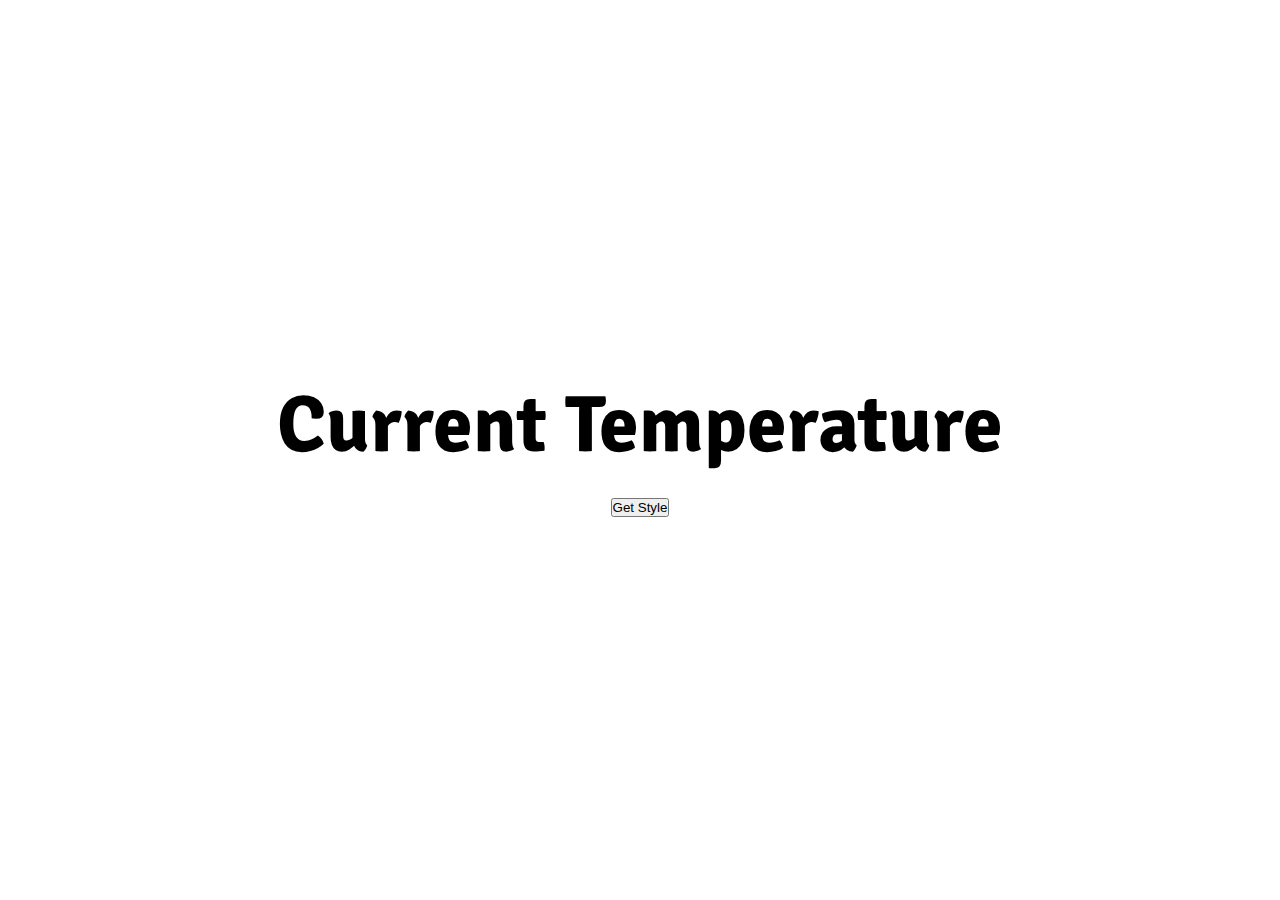
<file: fem.html>
<!DOCTYPE html>
<html lang="en">

<head>
  <!-- meta tags -->
  <meta charset="utf-8">
  <meta name="viewport" content="width=device-width, initial-scale=1">

  <title>DIG 245 Generative Design</title>

  <!-- CSS -->
  <link href="https://cdn.jsdelivr.net/npm/bootstrap@5.1.0/dist/css/bootstrap.min.css" rel="stylesheet" integrity="sha384-KyZXEAg3QhqLMpG8r+8fhAXLRk2vvoC2f3B09zVXn8CA5QIVfZOJ3BCsw2P0p/We" crossorigin="anonymous">
  <link href="https://cdn.jsdelivr.net/npm/bootstrap@5.1.3/dist/css/bootstrap.min.css" rel="stylesheet" integrity="sha384-1BmE4kWBq78iYhFldvKuhfTAU6auU8tT94WrHftjDbrCEXSU1oBoqyl2QvZ6jIW3" crossorigin="anonymous">
  <link rel="preconnect" href="https://fonts.googleapis.com">
  <link rel="preconnect" href="https://fonts.gstatic.com" crossorigin>
  <link href="https://fonts.googleapis.com/css2?family=Signika&display=swap" rel="stylesheet">
  <link rel="stylesheet" href="assets/css/styles.css">
</head>

<body>


  <!-- visible content goes here -->
  <!-- <h1>DIG 245 Generative Design</h1> -->

  <section id="inputs">
    <div class="container">
      <h1>Current Temperature</h1>
      <h1>
        <div id="temp"> </div>
      </h1>
      <form>
        <button type="button" class="btn btn-outline-dark">Get Style</button> <br>
        <div id="img"></div>
      </form>
    </div>

  </section>



  <!-- javascript -->
  <!-- <script src="https://ajax.googleapis.com/ajax/libs/jquery/3.5.1/jquery.min.js"></script> -->
  <script src="https://cdn.jsdelivr.net/npm/bootstrap@5.1.0/dist/js/bootstrap.bundle.min.js" integrity="sha384-U1DAWAznBHeqEIlVSCgzq+c9gqGAJn5c/t99JyeKa9xxaYpSvHU5awsuZVVFIhvj" crossorigin="anonymous"></script>
  <script src="https://ajax.googleapis.com/ajax/libs/jquery/3.6.0/jquery.min.js"></script>
  <!-- <script src="assets/js/main.js"></script> -->
  <script src="assets/js/fem.js"></script>
</body>

</html>
</file>
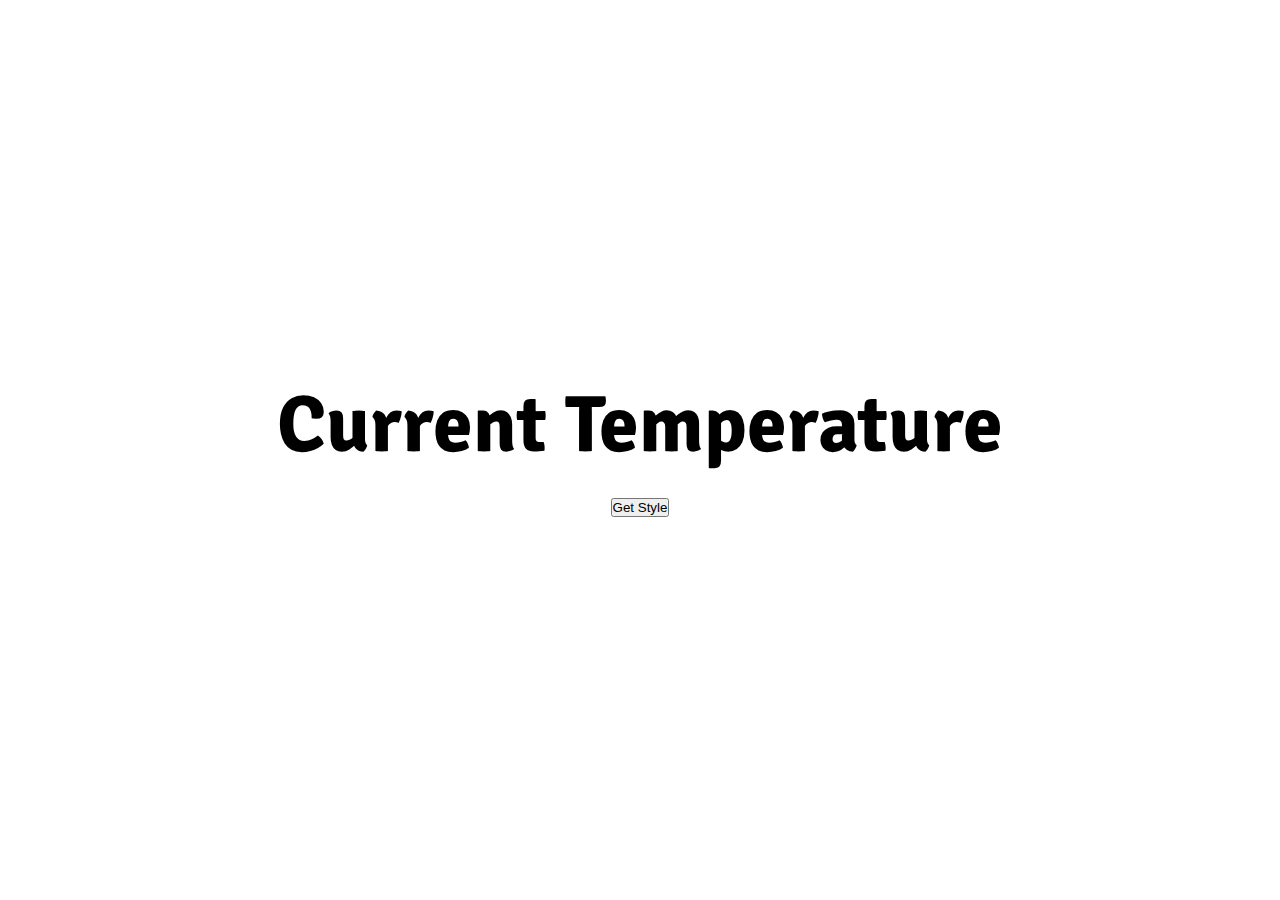
<file: mas.html>
<!DOCTYPE html>
<html lang="en">

<head>
  <!-- meta tags -->
  <meta charset="utf-8">
  <meta name="viewport" content="width=device-width, initial-scale=1">

  <title>DIG 245 Generative Design</title>

  <!-- CSS -->
  <link href="https://cdn.jsdelivr.net/npm/bootstrap@5.1.0/dist/css/bootstrap.min.css" rel="stylesheet" integrity="sha384-KyZXEAg3QhqLMpG8r+8fhAXLRk2vvoC2f3B09zVXn8CA5QIVfZOJ3BCsw2P0p/We" crossorigin="anonymous">
  <link href="https://cdn.jsdelivr.net/npm/bootstrap@5.1.3/dist/css/bootstrap.min.css" rel="stylesheet" integrity="sha384-1BmE4kWBq78iYhFldvKuhfTAU6auU8tT94WrHftjDbrCEXSU1oBoqyl2QvZ6jIW3" crossorigin="anonymous">
  <link rel="preconnect" href="https://fonts.googleapis.com">
  <link rel="preconnect" href="https://fonts.gstatic.com" crossorigin>
  <link href="https://fonts.googleapis.com/css2?family=Signika&display=swap" rel="stylesheet">
  <link rel="stylesheet" href="assets/css/styles.css">
</head>

<body>


  <!-- visible content goes here -->
  <!-- <h1>DIG 245 Generative Design</h1> -->

  <section id="inputs">
    <div class="container">
      <h1>Current Temperature</h1>
      <h1>
        <div id="temp"> </div>
      </h1>
      <form>
        <button type="button" class="btn btn-outline-dark">Get Style</button> <br>
        <div id = "img"></div>
      </form>
    </div>

  </section>



  <!-- javascript -->
  <!-- <script src="https://ajax.googleapis.com/ajax/libs/jquery/3.5.1/jquery.min.js"></script> -->
  <script src="https://cdn.jsdelivr.net/npm/bootstrap@5.1.0/dist/js/bootstrap.bundle.min.js" integrity="sha384-U1DAWAznBHeqEIlVSCgzq+c9gqGAJn5c/t99JyeKa9xxaYpSvHU5awsuZVVFIhvj" crossorigin="anonymous"></script>
  <script src="https://ajax.googleapis.com/ajax/libs/jquery/3.6.0/jquery.min.js"></script>
  <!-- <script src="assets/js/main.js"></script> -->
  <script src="assets/js/mas.js"></script>
</body>

</html>
</file>
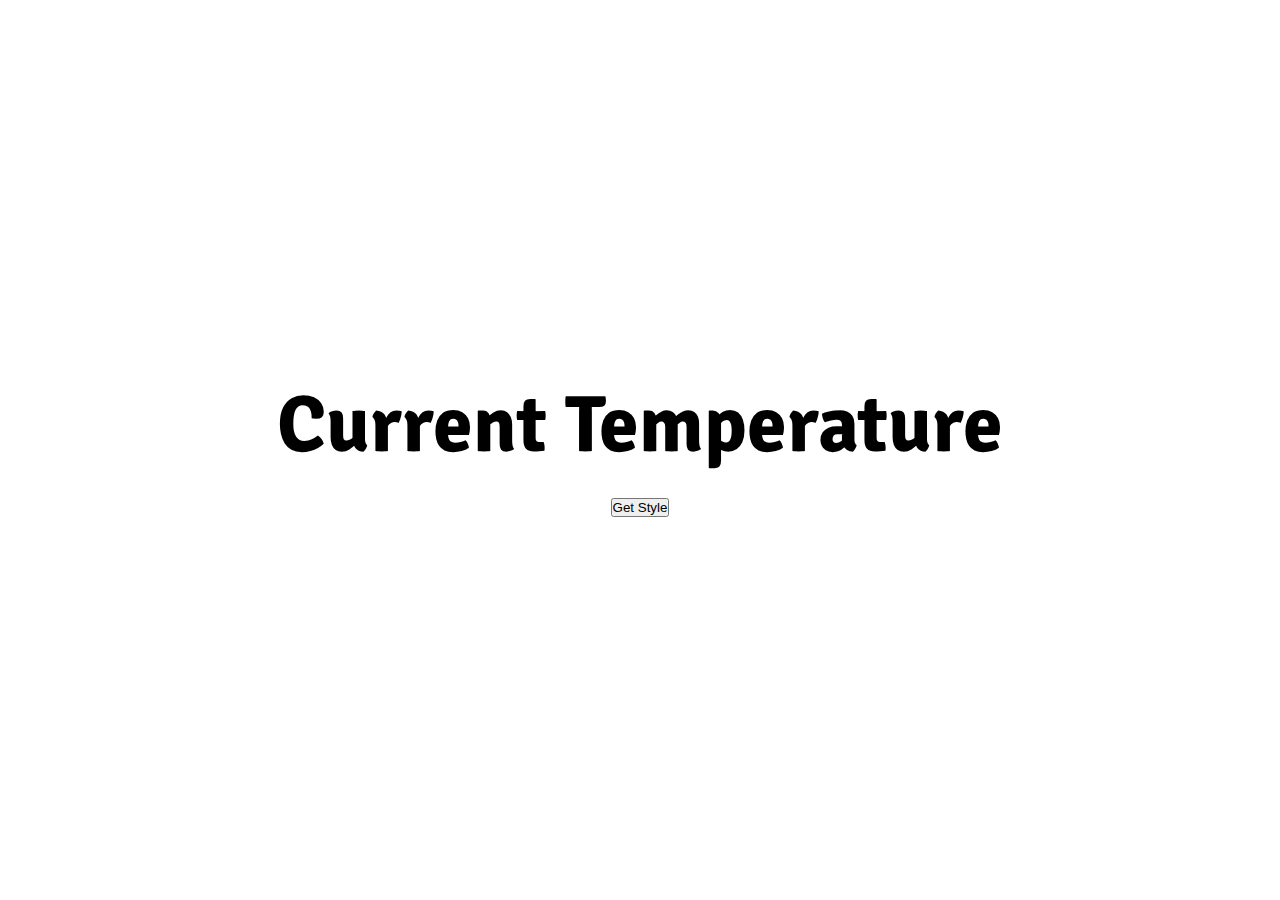
<file: neu.html>
<!DOCTYPE html>
<html lang="en">

<head>
  <!-- meta tags -->
  <meta charset="utf-8">
  <meta name="viewport" content="width=device-width, initial-scale=1">

  <title>DIG 245 Generative Design</title>

  <!-- CSS -->
  <link href="https://cdn.jsdelivr.net/npm/bootstrap@5.1.0/dist/css/bootstrap.min.css" rel="stylesheet" integrity="sha384-KyZXEAg3QhqLMpG8r+8fhAXLRk2vvoC2f3B09zVXn8CA5QIVfZOJ3BCsw2P0p/We" crossorigin="anonymous">
  <link href="https://cdn.jsdelivr.net/npm/bootstrap@5.1.3/dist/css/bootstrap.min.css" rel="stylesheet" integrity="sha384-1BmE4kWBq78iYhFldvKuhfTAU6auU8tT94WrHftjDbrCEXSU1oBoqyl2QvZ6jIW3" crossorigin="anonymous">
  <link rel="preconnect" href="https://fonts.googleapis.com">
  <link rel="preconnect" href="https://fonts.gstatic.com" crossorigin>
  <link href="https://fonts.googleapis.com/css2?family=Signika&display=swap" rel="stylesheet">
  <link rel="stylesheet" href="assets/css/styles.css">
</head>

<body>


  <!-- visible content goes here -->
  <!-- <h1>DIG 245 Generative Design</h1> -->

  <section id="inputs">
    <div class="container">
      <h1>Current Temperature</h1>
      <h1>
        <div id="temp"> </div>
      </h1>
      <form>
        <button type="button" class="btn btn-outline-dark">Get Style</button> <br>
        <div id="img"></div>
      </form>
    </div>

  </section>



  <!-- javascript -->
  <!-- <script src="https://ajax.googleapis.com/ajax/libs/jquery/3.5.1/jquery.min.js"></script> -->
  <script src="https://cdn.jsdelivr.net/npm/bootstrap@5.1.0/dist/js/bootstrap.bundle.min.js" integrity="sha384-U1DAWAznBHeqEIlVSCgzq+c9gqGAJn5c/t99JyeKa9xxaYpSvHU5awsuZVVFIhvj" crossorigin="anonymous"></script>
  <script src="https://ajax.googleapis.com/ajax/libs/jquery/3.6.0/jquery.min.js"></script>
  <!-- <script src="assets/js/main.js"></script> -->
  <script src="assets/js/neu.js"></script>
</body>

</html>
</file>
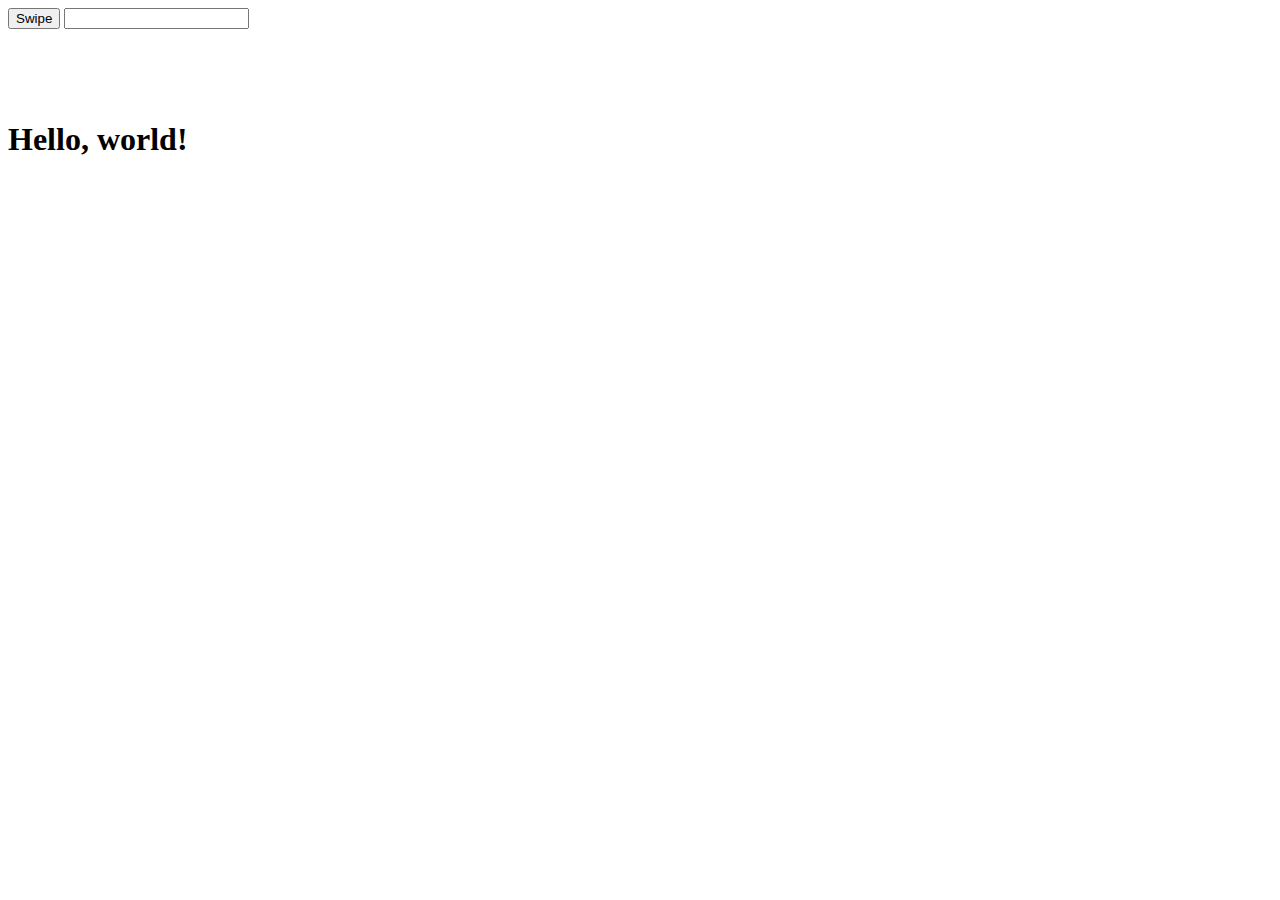
<file: test.html>
<!doctype html>
<html lang="en">

<head>
  <!-- Required meta tags -->
  <meta charset="utf-8">
  <meta name="viewport" content="width=device-width, initial-scale=1">

  <!-- Bootstrap CSS -->
  <link href="https://cdn.jsdelivr.net/npm/bootstrap@5.1.3/dist/css/bootstrap.min.css" rel="stylesheet" integrity="sha384-1BmE4kWBq78iYhFldvKuhfTAU6auU8tT94WrHftjDbrCEXSU1oBoqyl2QvZ6jIW3" crossorigin="anonymous">
  <title>Hello, world!</title>

</head>

<body>
  <h1 style="position: absolute; top: 100px;">Hello, world!</h1>
  <button class="btn btn-primary">Swipe</button>
  <input type="text" id="myInput" value="">



  <!-- Optional JavaScript; choose one of the two! -->

  <!-- Option 1: Bootstrap Bundle with Popper -->
  <script src="https://cdn.jsdelivr.net/npm/bootstrap@5.1.3/dist/js/bootstrap.bundle.min.js" integrity="sha384-ka7Sk0Gln4gmtz2MlQnikT1wXgYsOg+OMhuP+IlRH9sENBO0LRn5q+8nbTov4+1p" crossorigin="anonymous"></script>

  <!-- Option 2: Separate Popper and Bootstrap JS -->
  <!--
    <script src="https://cdn.jsdelivr.net/npm/@popperjs/core@2.10.2/dist/umd/popper.min.js" integrity="sha384-7+zCNj/IqJ95wo16oMtfsKbZ9ccEh31eOz1HGyDuCQ6wgnyJNSYdrPa03rtR1zdB" crossorigin="anonymous"></script>
    <script src="https://cdn.jsdelivr.net/npm/bootstrap@5.1.3/dist/js/bootstrap.min.js" integrity="sha384-QJHtvGhmr9XOIpI6YVutG+2QOK9T+ZnN4kzFN1RtK3zEFEIsxhlmWl5/YESvpZ13" crossorigin="anonymous"></script>
    -->
  <script src="https://ajax.googleapis.com/ajax/libs/jquery/3.6.0/jquery.min.js"></script>
  <script>
    // $(document).ready(function(){
    //     $("button").click(function(){
    //         $("h1").animate({left: '100%'}, "slow");
    //     });
    // });

    $(document).ready(function() {
      $("button").click(function() {
        $("h1")
          .css("color", "red")
          .slideUp(2000)
          .slideDown(2000);
          console.log("Value: " + $("#myInput").val());
      });
    });
  </script>
</body>

</html>
</file>
<file: assets/css/styles.css>
/* css */
* {
  padding: 0;
  margin: 0;
  box-sizing: border-box;
}
html {
  font-size: 40px;
  font-family: 'Signika', sans-serif;
  scroll-behavior: smooth;
}
section {
  min-height: 100vh;
  width: 100%;
  display: flex;
  align-items: center;
  justify-content: center;
}
#intro {
  color: #FFFFFF;
  background-image: url("../img/1.jpg");
  /* background-size: contain; */
  background-repeat: no-repeat;
  background-size: cover;
  /* background-color: green; */
}
#about{
  /* background-color: #EDE0D4;
  color: #7F5539; */
  background-color: #6e7474;
  color: white;
  /* display: inline-grid; */
}
img.info{
  width: 50vw;
  height: 100%;
  padding-left: 10vw;
}
img{
  width: 50vw;
  height: 100%;
}
.text{
  padding-left: 10vw;
  padding-right: 10vw;
}
#input{
  min-height: 100vh;
  width: 100%;
  align-items: center;
  justify-content: center;
}
form{
  text-align: center;
}
h1{
  text-align: center;
  display: block;
}

label {
  background-color: #7F5539;
  color: white;
  padding: 0.5rem;
  border-radius: 0.3rem;
  cursor: pointer;
  margin-top: 1rem;
  text-align: center;
}
label:hover{
  background-color: #582f0e;
  /* color: black; */
}
#outfit{
  background-color: #EDE0D4;
}
</file>
